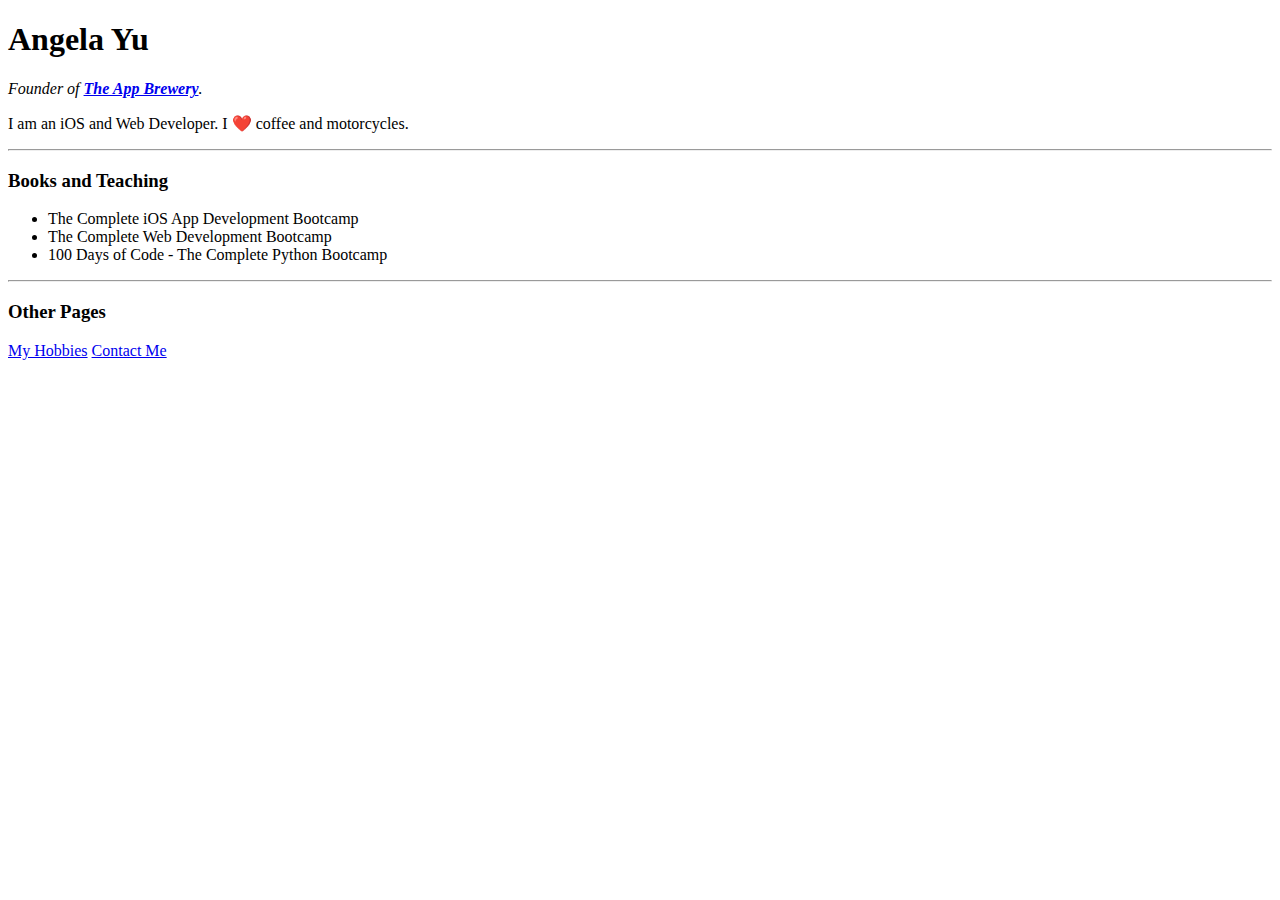
<file: Web development/beautiful_soup/website.html>
<!DOCTYPE html>
<html>

<head>
	<meta charset="utf-8">
	<title>Angela's Personal Site</title>
</head>

<body>
	<h1 id="name">Angela Yu</h1>
	<p><em>Founder of <strong><a href="https://www.appbrewery.co/">The App Brewery</a></strong>.</em></p>
	<p>I am an iOS and Web Developer. I ❤️ coffee and motorcycles.</p>
	<hr>
	<h3 class="heading">Books and Teaching</h3>
	<ul>
		<li>The Complete iOS App Development Bootcamp</li>
		<li>The Complete Web Development Bootcamp</li>
		<li>100 Days of Code - The Complete Python Bootcamp</li>
	</ul>
	<hr>
	<h3 class="heading">Other Pages</h3>
	<a href="https://angelabauer.github.io/cv/hobbies.html">My Hobbies</a>
	<a href="https://angelabauer.github.io/cv/contact-me.html">Contact Me</a>
</body>

</html>
</file>
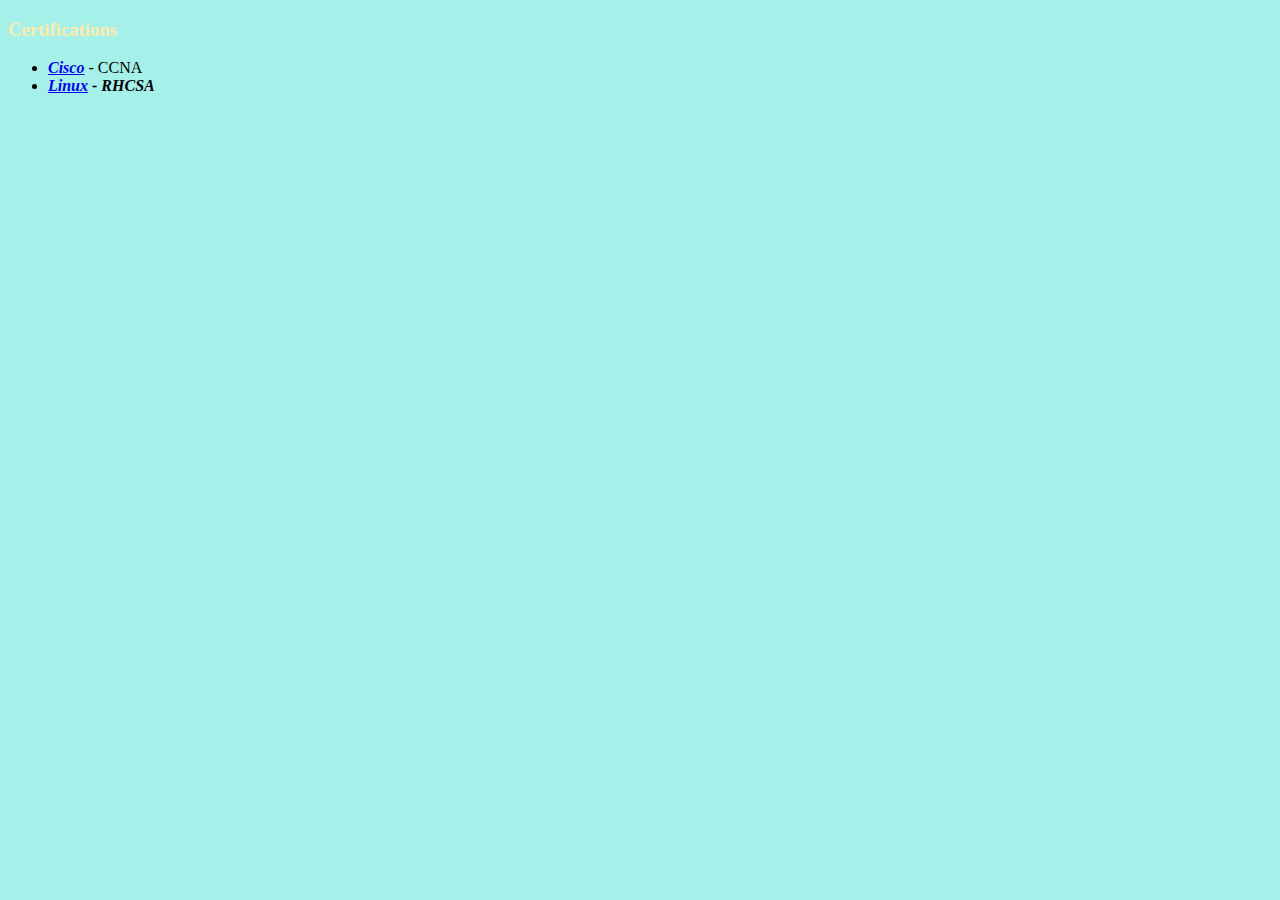
<file: Web development/html_personal/certifications.html>
<!DOCTYPE html>
<html lang="en">
<head>
    <meta charset="UTF-8">
    <title>Certifications</title>
    <link rel="stylesheet" href="css/styles.css">
</head>
<body>
<h3>Certifications</h3>
<ul>
    <li><i><strong><a href="https://www.cisco.com/site/us/en/index.html">Cisco</a></strong></i> - CCNA</li>
    <li><i><strong><a href="https://www.redhat.com/en">Linux</a> - RHCSA</strong></i></li>
</ul>

</body>
</html>
</file>
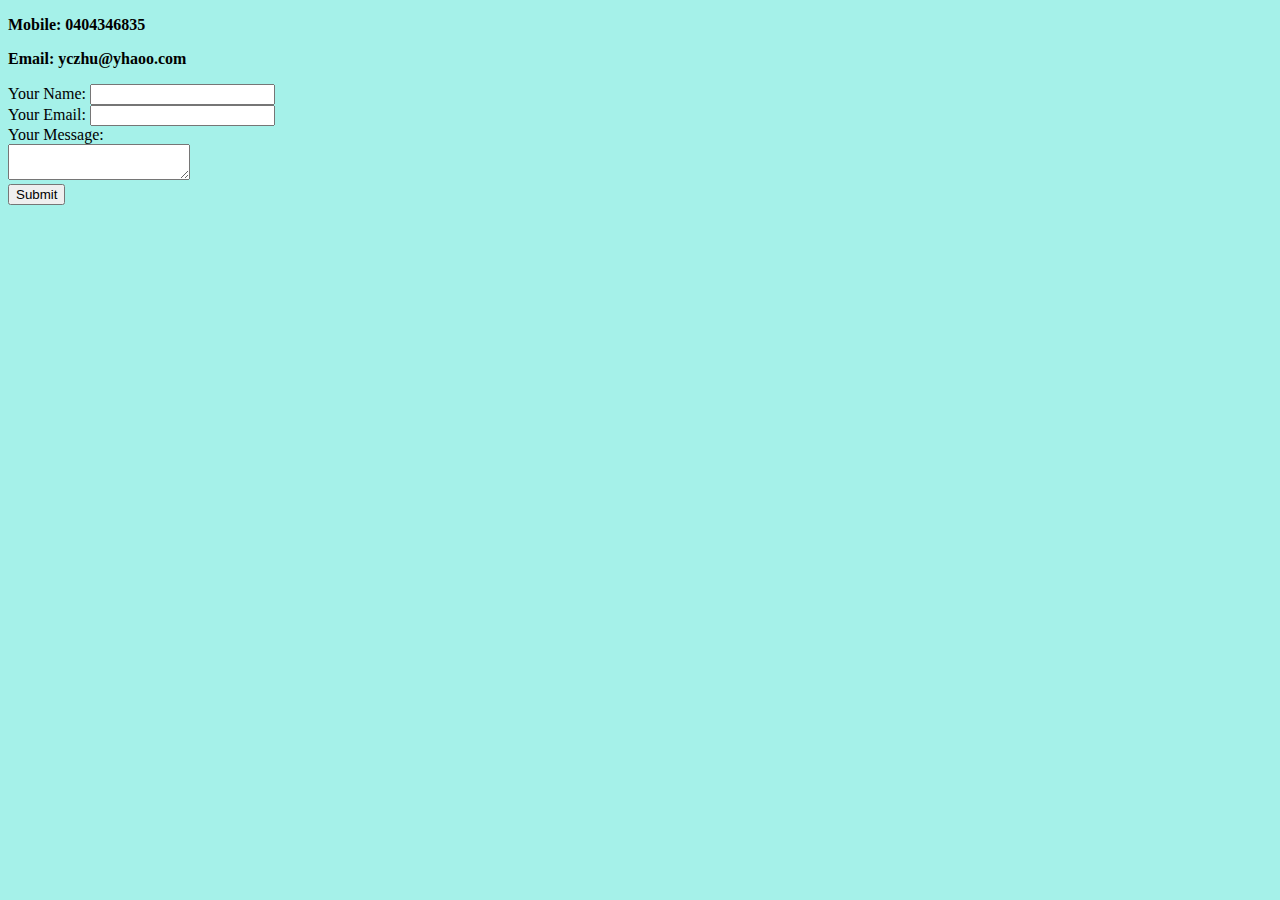
<file: Web development/html_personal/contact_me.html>
<!DOCTYPE html>
<html lang="en">
<head>
    <meta charset="UTF-8">
    <title>Contact</title>
    <link rel="stylesheet" href="css/styles.css">
</head>
<body>
<p><strong>Mobile: 0404346835</strong></p>
<p><strong>Email: yczhu@yhaoo.com</strong></p>

<form action="mailto:yczhu@yahoo.com" method="post" enctype="text/plain">
    <label for="">Your Name:</label>
    <input type="text" name="YourName" value=""><br>
    <label>Your Email:</label>
    <input type="email" name="Your Email" value=""><br>
    <label>Your Message:</label><br>
    <textarea name="YourMessage"></textarea><br>
    <input type="submit" name="">
</form>
</body>
</html>
</file>
<file: Web development/html_personal/css/styles.css>
body {background-color: #A5F1E9}

        hr {
        border-style: none;
        border-top-style: dotted;
        border-color: grey;
        border-width: 5px;
        width: 10%
        }
        h1 {color: #FFF6BF}
        h3 {color: #FFEBAD}

        img {border-radius: 100%}
        img:hover {background-color: yellow}

        .bro {background-color: green}
        .pro {background-color: red}

        #heading {color: #FFCAC8}
</file>
